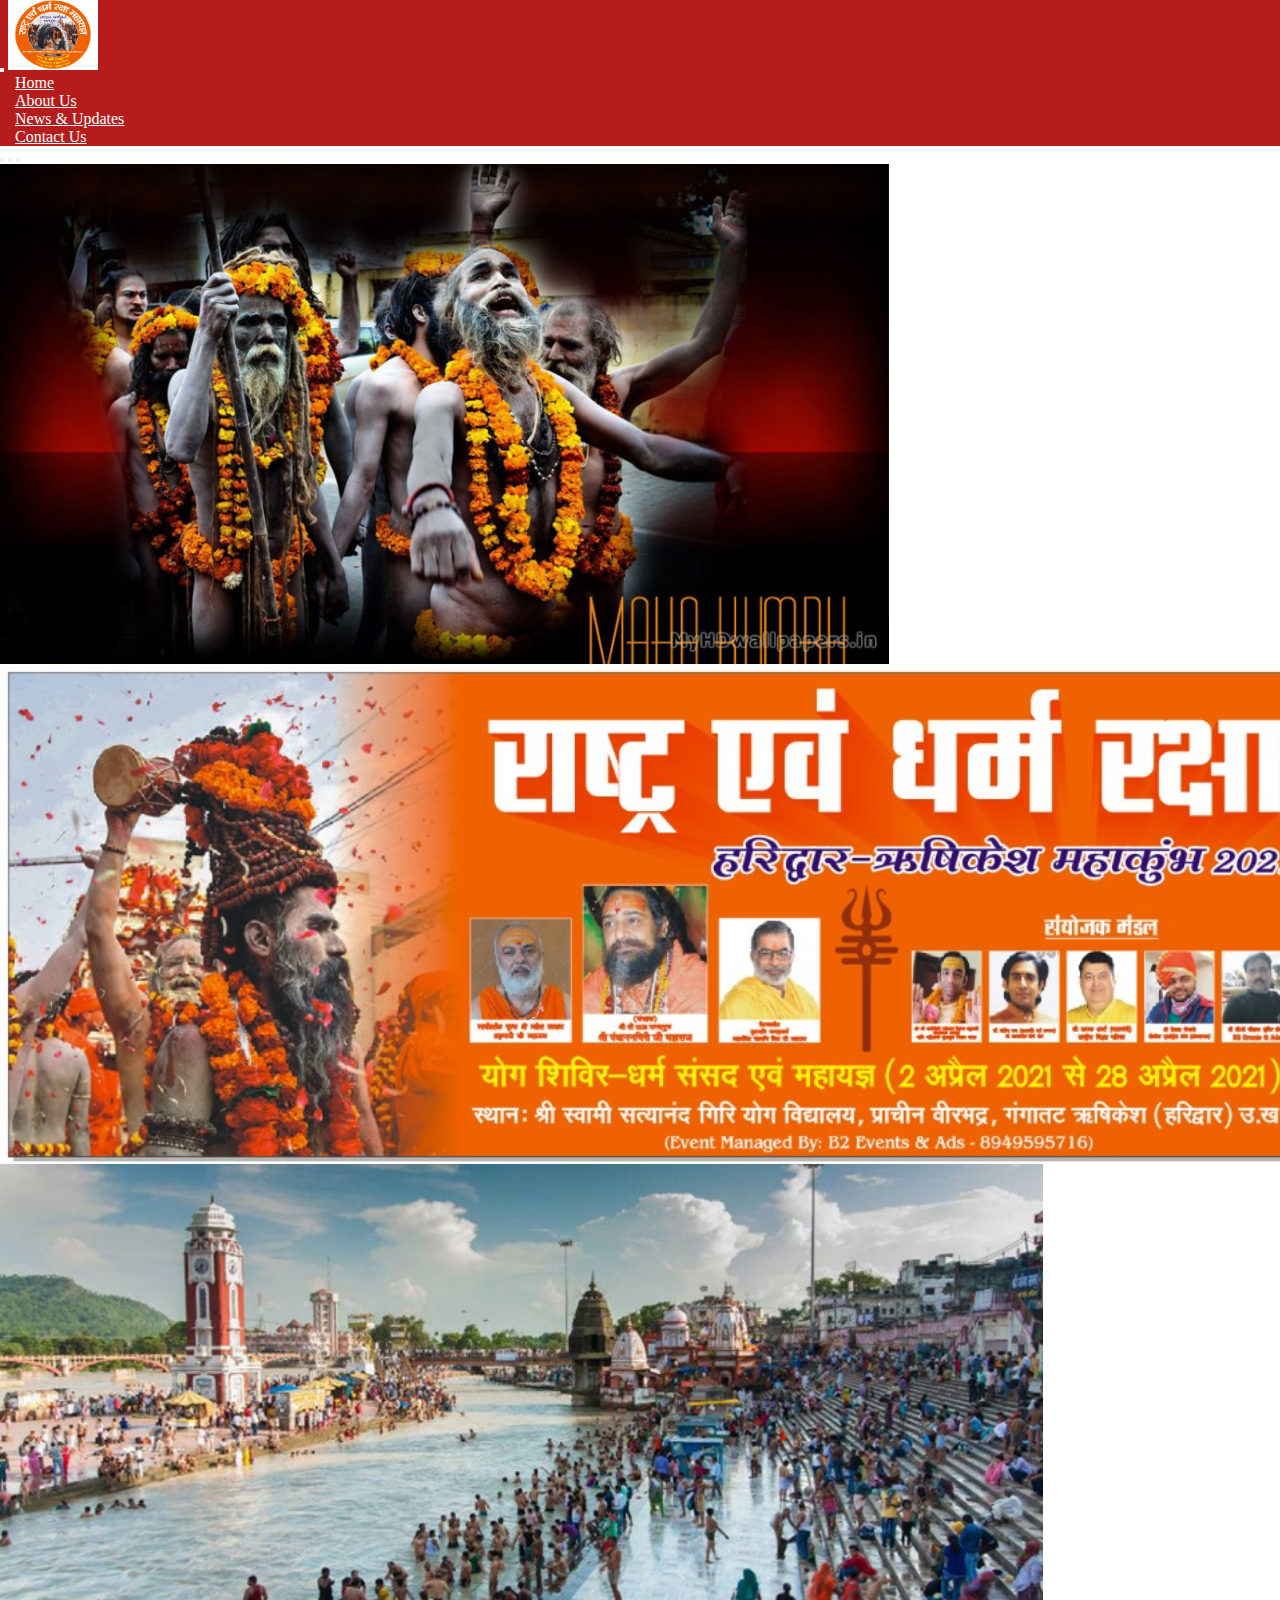
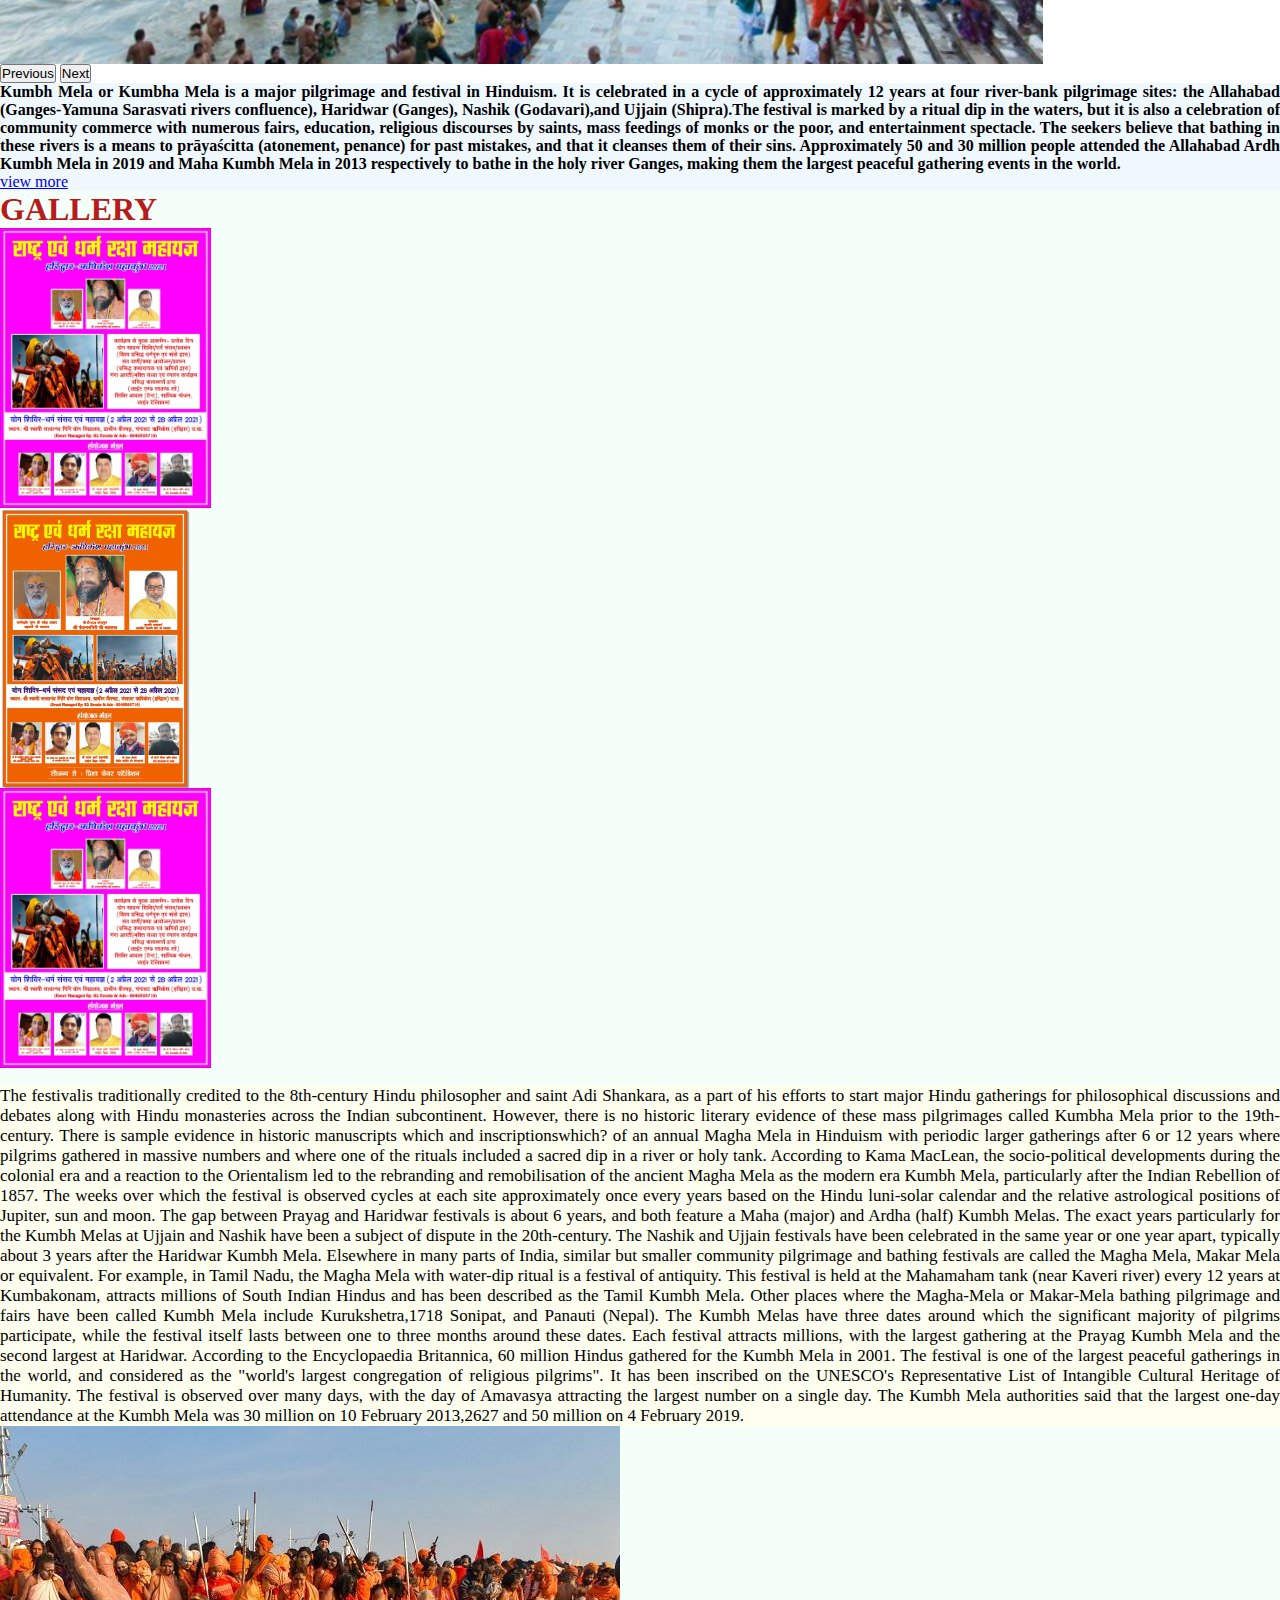
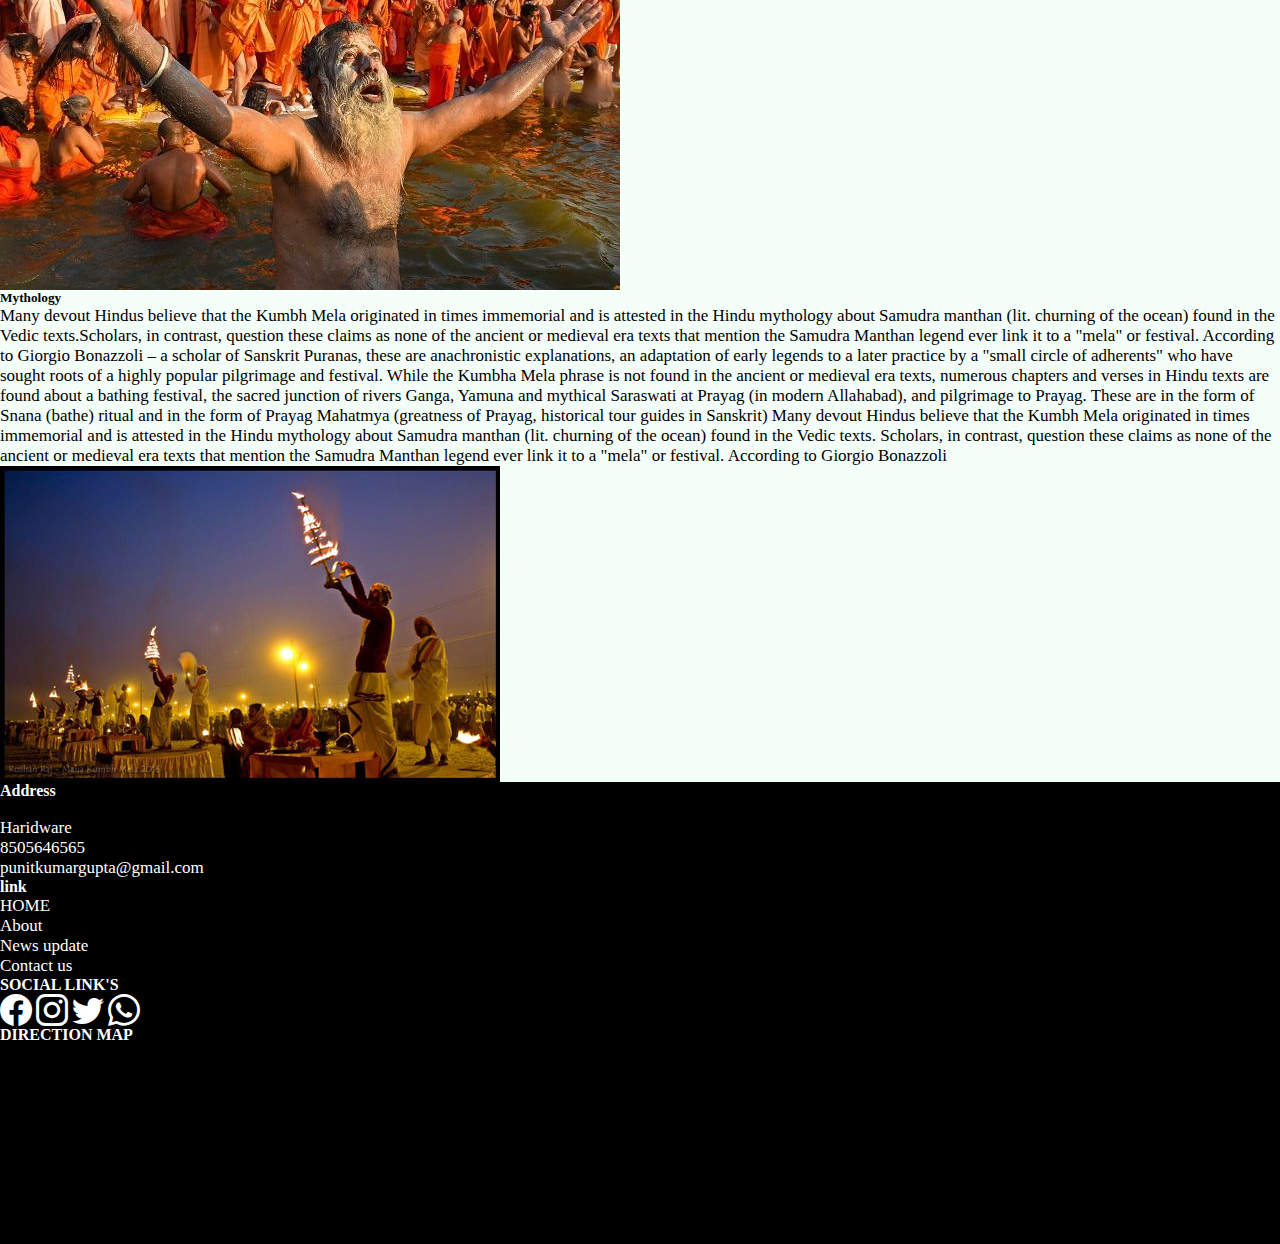
<file: index.html>
<html>
	<head>
		<meta name="viewport" content="width=device-width, initial-scale=1.0">
		<!--Bootstrap cdn link -->
		<link href="https://cdn.jsdelivr.net/npm/bootstrap@5.0.0-beta3/dist/css/bootstrap.min.css" rel="stylesheet" integrity="sha384-eOJMYsd53ii+scO/bJGFsiCZc+5NDVN2yr8+0RDqr0Ql0h+rP48ckxlpbzKgwra6" crossorigin="anonymous">
		<script src="https://cdn.jsdelivr.net/npm/bootstrap@5.0.0-beta3/dist/js/bootstrap.bundle.min.js" integrity="sha384-JEW9xMcG8R+pH31jmWH6WWP0WintQrMb4s7ZOdauHnUtxwoG2vI5DkLtS3qm9Ekf" crossorigin="anonymous"></script>
		<link rel="stylesheet"href="https://cdn.jsdelivr.net/npm/bootstrap-icons@1.4.1/font/bootstrap-icons.css">
		<!-- -->
		<!--external css link-->
			<link href="kumbh.css"rel="stylesheet"text="text/css">
		<!-- -->
	</head>
	<body>
		<nav class="navbar navbar-expand-lg navbar-dark topnav">
			<div class="container-fluid">
				<button class="navbar-toggler" type="button" data-bs-toggle="collapse" data-bs-target="#navbarSupportedContent" aria-controls="navbarSupportedContent" aria-expanded="false" aria-label="Toggle navigation">
						<span class="navbar-toggler-icon white"></span>
					</button>
				<a class="navbar-brand" href="#"><img src="16.jpg"height="70"width="90"></a>
				<div class="collapse navbar-collapse navbar-right"id="navbarSupportedContent">
					<ul class="navbar-nav ms-auto mb-2 mb-lg-0">
						<li class="nav-item">
							<a class="nav-link active" aria-current="page" href="index.html">Home</a>
						</li>
						<li class="nav-item">
							<a class="nav-link active" aria-current="page" href="about.html">About Us</a>
						</li>
						<li class="nav-item text-danger">
							<a class="nav-link active" aria-current="page" href="news.html">News & Updates</a>
						</li>
						<li class="nav-item">
							<a class="nav-link active" aria-current="page" href="contact.html">Contact Us</a>
						</li>
					</ul>
				</div>
			</div>
		</nav>
		<header>
		</header>
		
		<main>
			<div id="carouselExampleControls" class="carousel slide" data-bs-ride="carousel">
				 <div class="carousel-indicators">
					<button type="button" data-bs-target="#carouselExampleIndicators" data-bs-slide-to="0" class="active" aria-current="true" aria-label="Slide 1"></button>
					<button type="button" data-bs-target="#carouselExampleIndicators" data-bs-slide-to="1" aria-label="Slide 2"></button>
					<button type="button" data-bs-target="#carouselExampleIndicators" data-bs-slide-to="2" aria-label="Slide 3"></button>
				</div>
				<div class="carousel-inner   background">
					<div class="carousel-item active">
						<img src="kumbhimage/14.jpg" class="d-block w-100" alt="..." style="height:500px;">
					</div>
					<div class="carousel-item">
						<img src="kumbhimage/18.jpg" class="d-block w-100" alt="..." style="height:500px;">
					</div>
					<div class="carousel-item">
						<img src="kumbhimage/kum3.jpg" class="d-block w-100" alt="..." style="height:500px;">
					</div>
			
				</div>
			  <button class="carousel-control-prev" type="button" data-bs-target="#carouselExampleControls" data-bs-slide="prev">
				<span class="carousel-control-prev-icon" aria-hidden="true"></span>
				<span class="visually-hidden">Previous</span>
			  </button>
			  <button class="carousel-control-next" type="button" data-bs-target="#carouselExampleControls" data-bs-slide="next">
				<span class="carousel-control-next-icon" aria-hidden="true"></span>
				<span class="visually-hidden">Next</span>
			  </button>
			</div>
				<div class="section" style="background-color:AliceBlue">
					<div class="container"style=" text-align:justify;">
						
						<b>Kumbh Mela or Kumbha Mela is a major pilgrimage and festival in Hinduism. It is celebrated in a cycle of approximately 12 years at four river-bank pilgrimage sites: the Allahabad (Ganges-Yamuna Sarasvati rivers confluence), Haridwar (Ganges), Nashik 
						(Godavari),and Ujjain (Shipra).The festival is marked by a ritual dip in the waters, but it is also a celebration of community commerce with numerous fairs, education, religious discourses by saints, mass feedings of monks or the poor, and entertainment spectacle. The seekers believe that bathing in these rivers is a means to prāyaścitta (atonement, penance) for past mistakes, and that it cleanses them of their sins. Approximately 50 and 30 million people attended the Allahabad Ardh Kumbh Mela in 2019 and Maha Kumbh Mela in 2013 respectively to bathe in the holy river Ganges, making them the largest peaceful gathering events in the world.
						</b>
						<div>
							<a class="btn btn-danger btn-small"href="about.html">view more</a>
						</div>	
					</div>
				</div>
				</div>
				<div class="section"style="background-color:#F5FFFA;">
					<div class="container">
						<h1 class="text">GALLERY</h1>
				</div>
				<div class="section"style="background-color:#F5FFFA;">
					<div class="container">
						<div class="row">						
							<div class="col-lg">
									<img src="kumbhimage/15.jpg" class=" w-100  responsive-img" alt="..." style="height:280px">
										
							</div>
							<div class="col-lg">
									<img src="kumbhimage/17.jpg" class=" w-100 responsive-img" alt="..." style="height:280px;">
							</div>
							<div class="col-lg ">
									<img src="kumbhimage/15.jpg" class=" w-100  responsive-img" alt="..." style="height:280px;">
							</div>
						</div>
					</div>
				</div><br>
				<div class="section"style="background-color:#FFFFF0;">
				<div class="container"style=" text-align:justify;">
						<p class="m-4">The festivalis traditionally credited to the 8th-century Hindu philosopher and saint Adi Shankara, 
							as a part of his efforts to start major Hindu gatherings for philosophical discussions and debates along with Hindu monasteries across the 
							Indian subcontinent. However, there is no historic literary evidence of these mass pilgrimages called Kumbha Mela prior to the 19th-century. 
							There is sample evidence in historic manuscripts which and inscriptionswhich? of an annual Magha Mela in Hinduism 
							with periodic larger gatherings after 6 or 12 years where pilgrims gathered in massive numbers and where one of the rituals included a sacred dip in
							a river or holy tank. According to Kama MacLean, the socio-political developments during the colonial era and a reaction to the 
							Orientalism led to the rebranding and remobilisation of the ancient Magha Mela as the modern era Kumbh Mela, 
							particularly after the Indian Rebellion of 1857. The weeks over which the festival is observed cycles at each 
							site approximately once every 
							years based on the Hindu luni-solar calendar and the relative astrological positions of Jupiter, 
							sun and moon. The gap between Prayag and Haridwar festivals is about 6 years, and both feature a Maha (major) and Ardha (half) Kumbh Melas. 
							The exact years particularly for the Kumbh Melas at Ujjain and Nashik have been a subject of dispute in the 20th-century. 
							The Nashik and Ujjain festivals have been celebrated in the same year or one year apart, typically about 3 years after 
							the Haridwar Kumbh Mela. Elsewhere in many parts of India, similar but smaller community pilgrimage and bathing festivals are called the Magha Mela, 
							Makar Mela or equivalent. For example, in Tamil Nadu, the Magha Mela with water-dip ritual is a festival of antiquity. 
							This festival is held at the Mahamaham tank (near Kaveri river) every 12 years at Kumbakonam, 
							attracts millions of South Indian Hindus and has been described as the Tamil Kumbh Mela.
							Other places where the Magha-Mela or Makar-Mela bathing pilgrimage and fairs have been called Kumbh Mela include Kurukshetra,1718 Sonipat, and Panauti (Nepal).
							The Kumbh Melas have three dates around which the significant majority of pilgrims participate, while the festival itself lasts between one to three months around these dates. Each festival attracts millions, with the largest gathering at the Prayag Kumbh Mela and the second largest at Haridwar. According to the Encyclopaedia Britannica, 60 million Hindus gathered for the Kumbh Mela in 2001. The festival is one of the largest peaceful gatherings in the world, and considered as the "world's largest congregation of religious pilgrims". It has been inscribed on the UNESCO's Representative List of Intangible Cultural Heritage of Humanity. The festival is observed over many days, with the day of Amavasya attracting the largest number on a single day. The Kumbh Mela authorities said that the largest one-day attendance at the Kumbh Mela was 30 million on 10 February 2013,2627 and 50 million on 4 February 2019.										
						</p>					
				</div>
			</div>	
				<div class="section"style="background-color:#F5FFFA;">
					<div class="container-fluid">
						<div class="row">
							<div class="col-lg">
								<img src="kumbhimage/kum12.jpg" class="responsive h-100  w-100"alt="...">
							</div>	
							<div class="col-lg">
								<h5 class="m-4">Mythology</h5>
								<p class="m-4">Many devout Hindus believe that the Kumbh Mela originated in times immemorial and is attested in the Hindu mythology about Samudra manthan (lit. churning of the ocean) found in the Vedic texts.Scholars, in contrast, question these claims as none of the ancient or medieval era texts that mention the Samudra Manthan legend ever link it to a "mela" or festival. According to Giorgio Bonazzoli – a scholar of Sanskrit Puranas, these are anachronistic explanations, an adaptation of early legends to a later practice by a "small circle of adherents" who have sought roots of a highly popular pilgrimage and festival.
									While the Kumbha Mela phrase is not found in the ancient or medieval era texts, numerous chapters and verses in Hindu texts are found about a bathing festival, the sacred junction of rivers Ganga, Yamuna and mythical Saraswati at Prayag (in modern Allahabad), and pilgrimage to Prayag. These are in the form of Snana (bathe) ritual and in the form of Prayag Mahatmya (greatness of Prayag, historical tour guides in Sanskrit)					
									Many devout Hindus believe that the Kumbh Mela originated in times immemorial and is attested in the Hindu mythology about Samudra manthan (lit. churning of the ocean) found in the Vedic texts. Scholars, in contrast, question these claims as none of the ancient or medieval era texts that mention the Samudra Manthan legend ever link it to a "mela" or festival. According to Giorgio Bonazzoli
								</p>
							</div>
						</div>
					</div>
				</div>	
					<img src="kumbhimage/kumbh-mela.jpg" class="responsive h-100 w-100" alt="...">
		</main>
		<footer  style="background-color:black;">	
						
						<div class="container">
								<div class="row">
									<div class=" col-sm-3">
										
											<h4>Address</h4><br>
											<p class="text-white"><a href="#">Haridware</a></p>								
											<p class="text-white"><a href="#">8505646565</a></p>
											<p class="text-white"><a href="#">punitkumargupta@gmail.com</a></p> 
											
									</div>
									<div class=" col-sm-3">
											<h4>link</h4>
											<p><a href="index.html">HOME</a></p>
											<p><a href="about.html">About</a></p>
											<p><a href="news.html">News update</a></p>
											<p><a href="contact.html">Contact us</a></p>
									</div>		
									<div class=" col-sm-3">
										<h4>SOCIAL LINK'S</h4>
										 <i class="bi-facebook" style="font-size: 2rem;color:white;"></i>
										<i class="bi-instagram" style="font-size: 2rem;color:white;"></i>
										 <i class="bi-twitter" style="font-size: 2rem;color:white;"></i>
										  <i class="bi-whatsapp" style="font-size: 2rem;color:white;"></i>
									</div>
									<div class=" col-sm-3">
										<h4>DIRECTION MAP</h4>
									<iframe src="https://www.google.com/maps/embed?pb=!1m18!1m12!1m3!1d3670808.5058388566!2d90.61313655758282!3d26.040951891653165!2m3!1f0!2f0!3f0!3m2!1i1024!2i768!4f13.1!3m3!1m2!1s0x374516c94c312d63%3A0xd11a73bb736719fb!2sAssam!5e0!3m2!1sen!2sin!4v1617873681641!5m2!1sen!2sin" width="200" height="200" style="border:0;" allowfullscreen="" loading="lazy"></iframe>
									</div>
								</div>	
							</div>
							
						
					<!-- -->
		</footer>		
	</body>
</html>
</file>
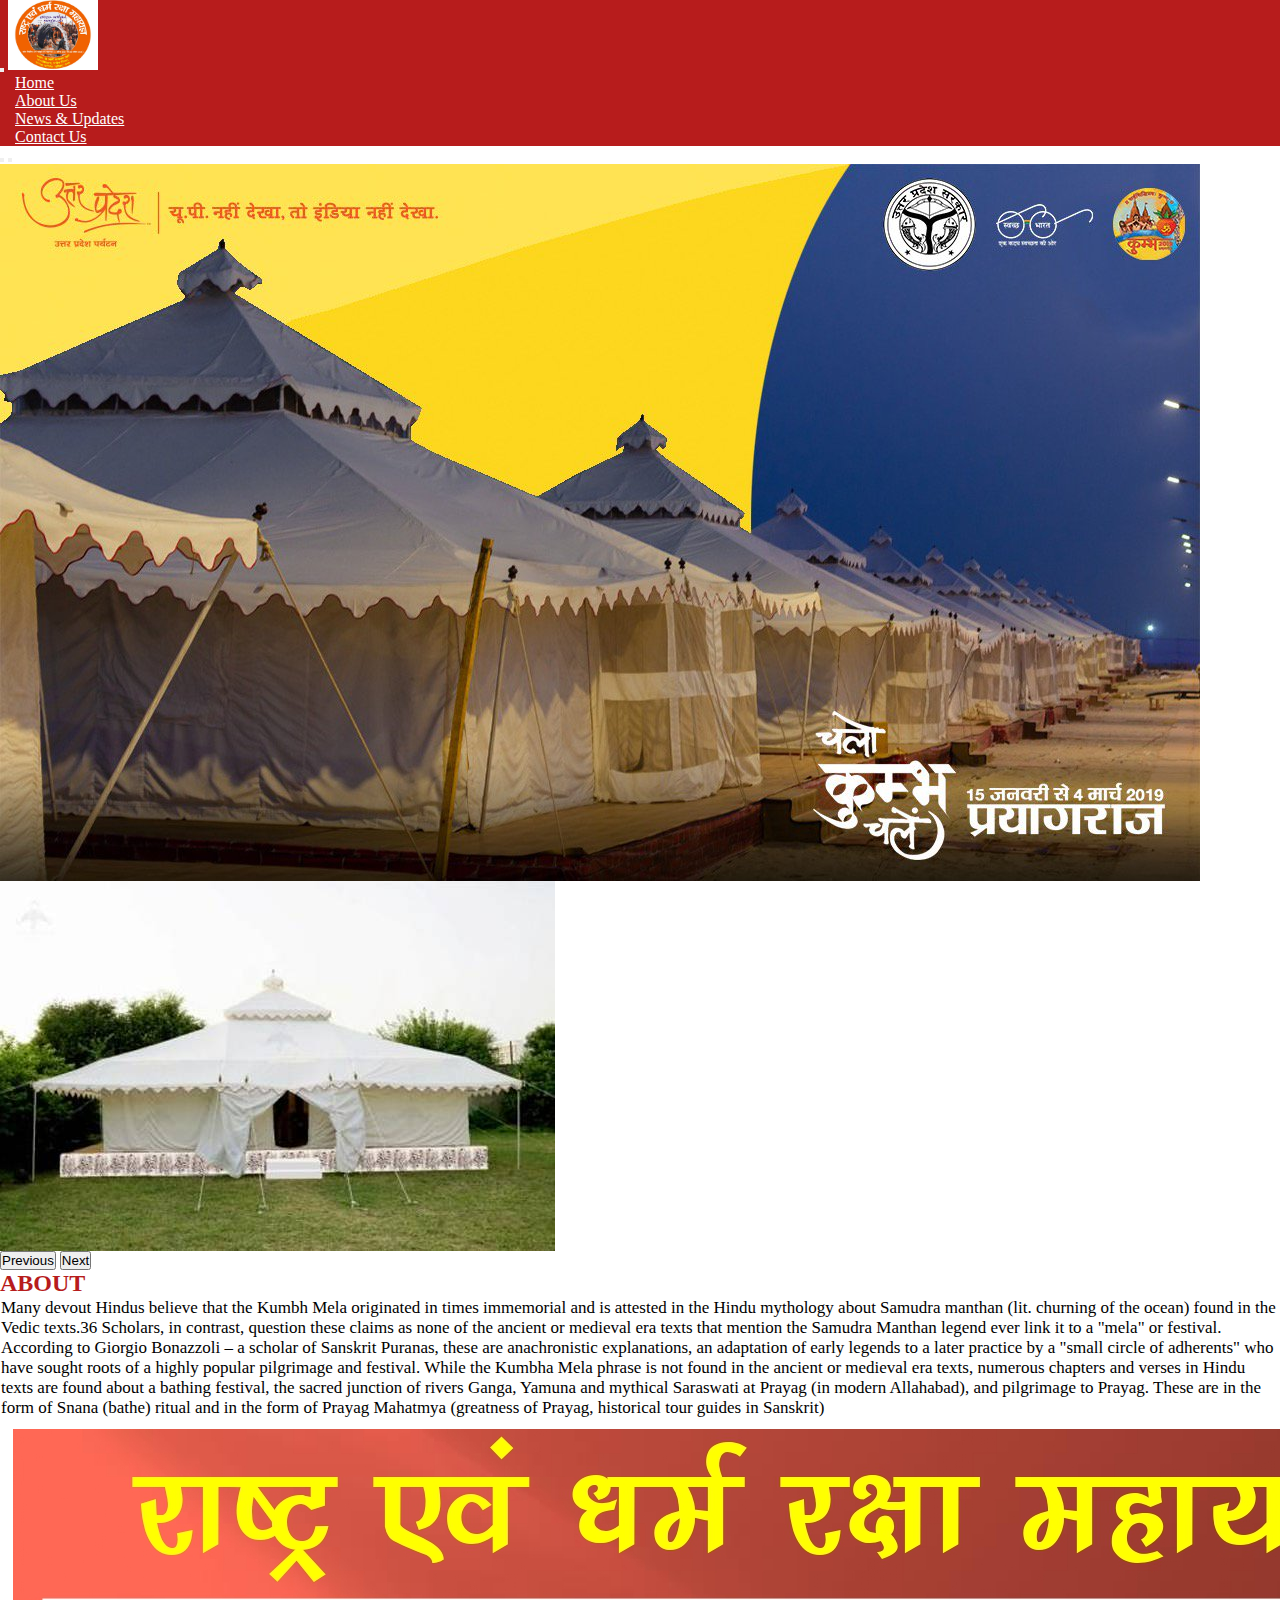
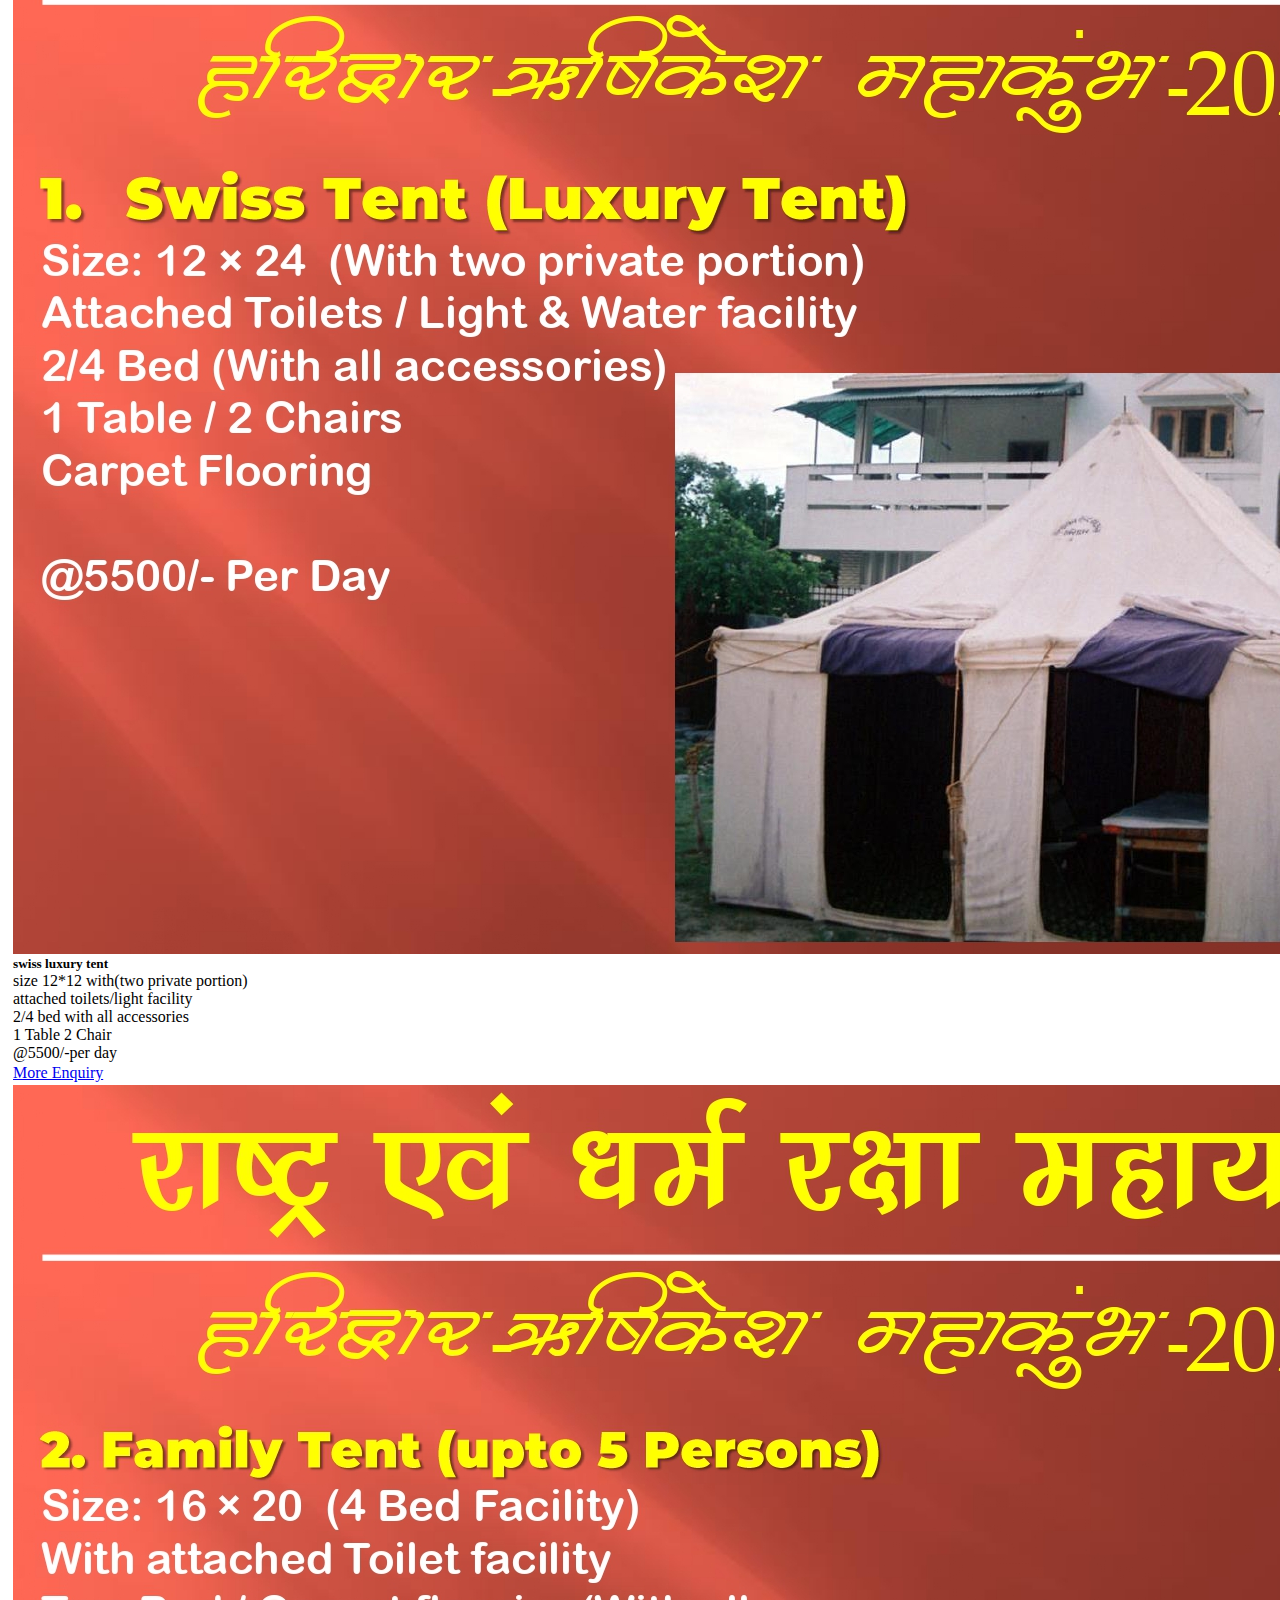
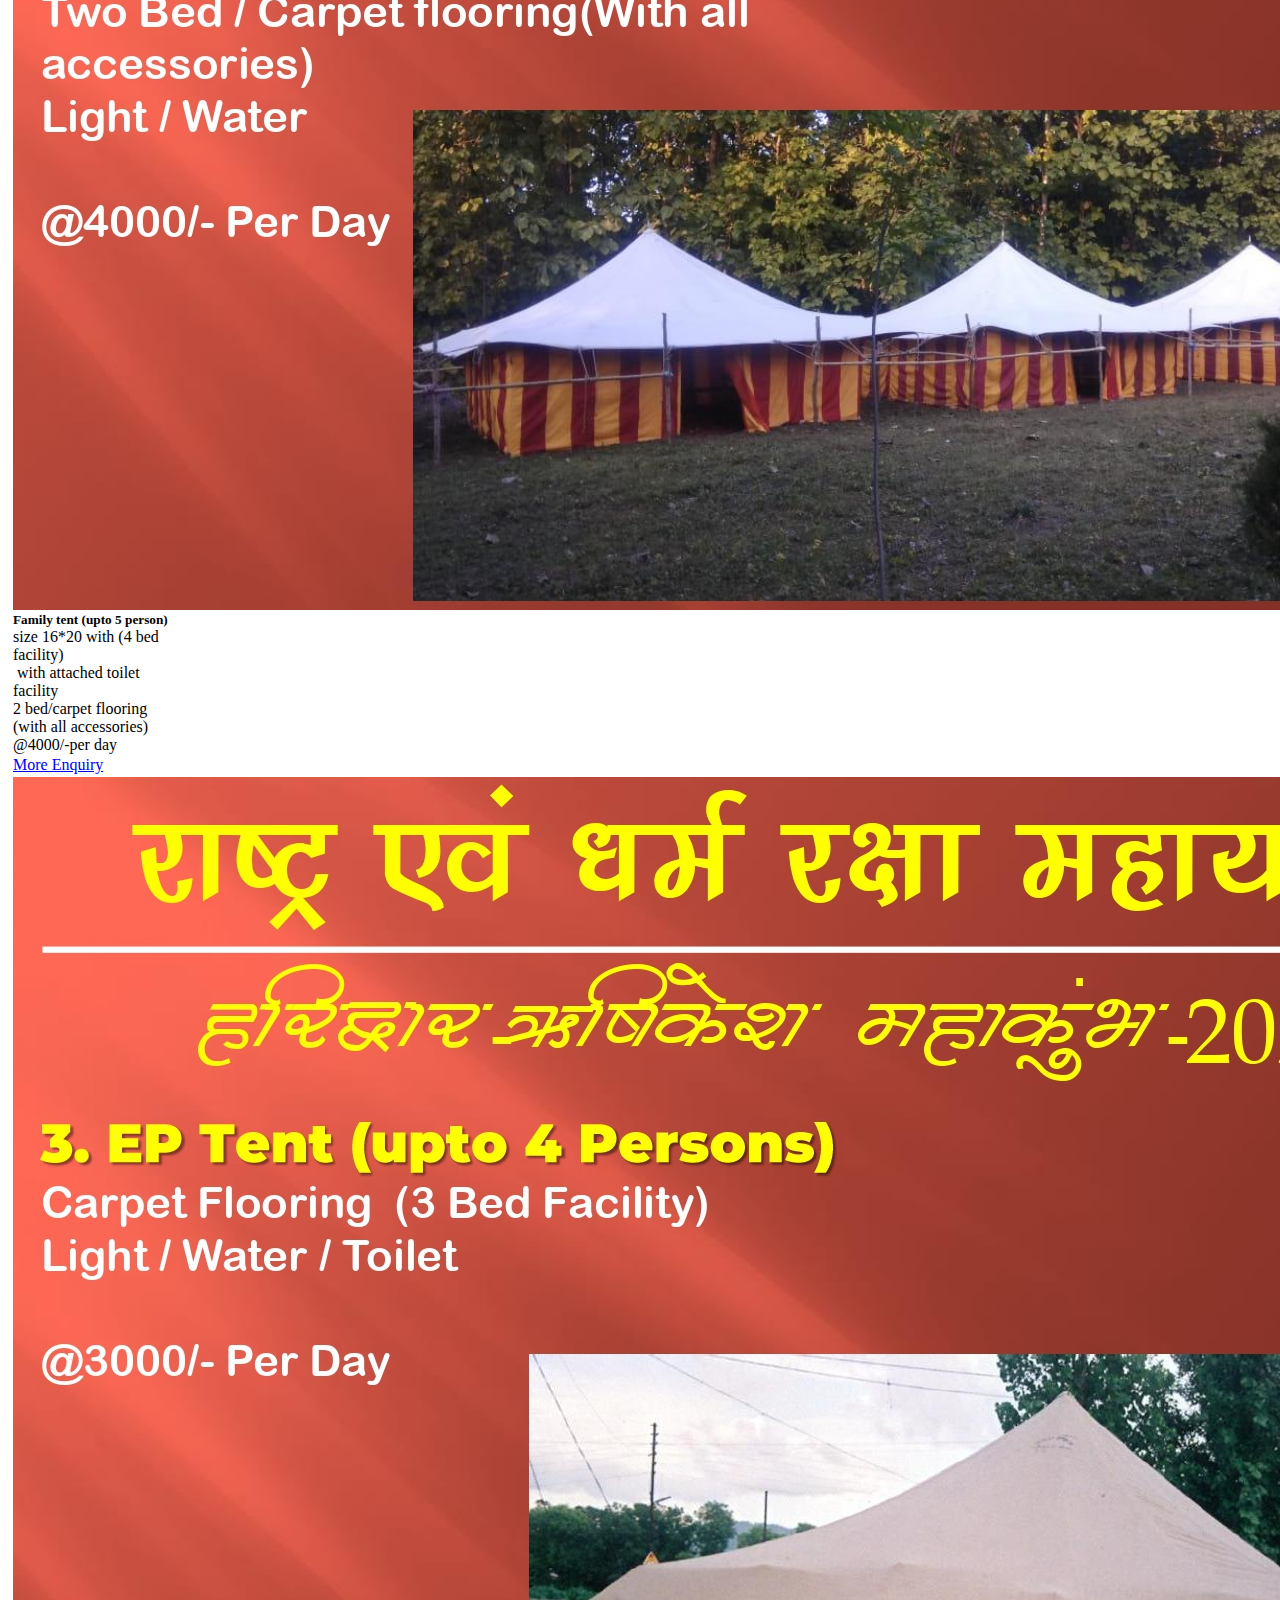
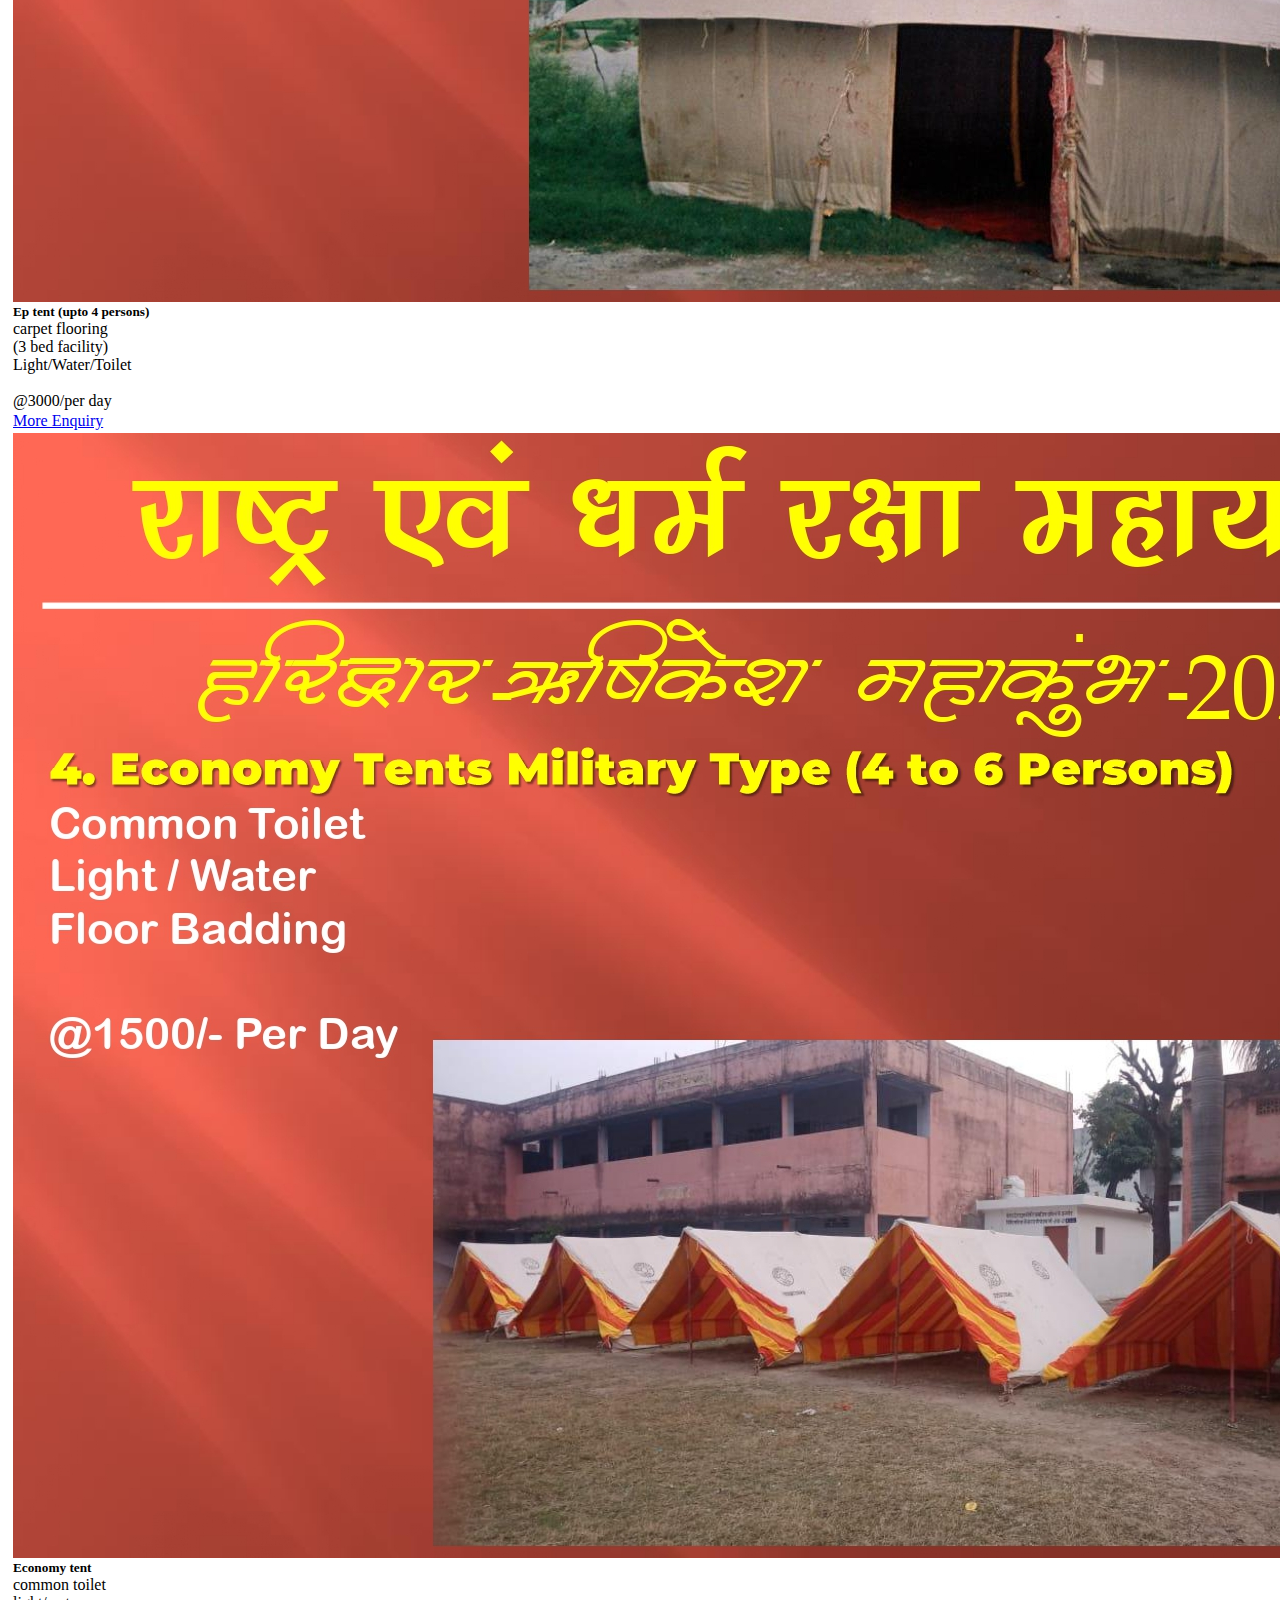
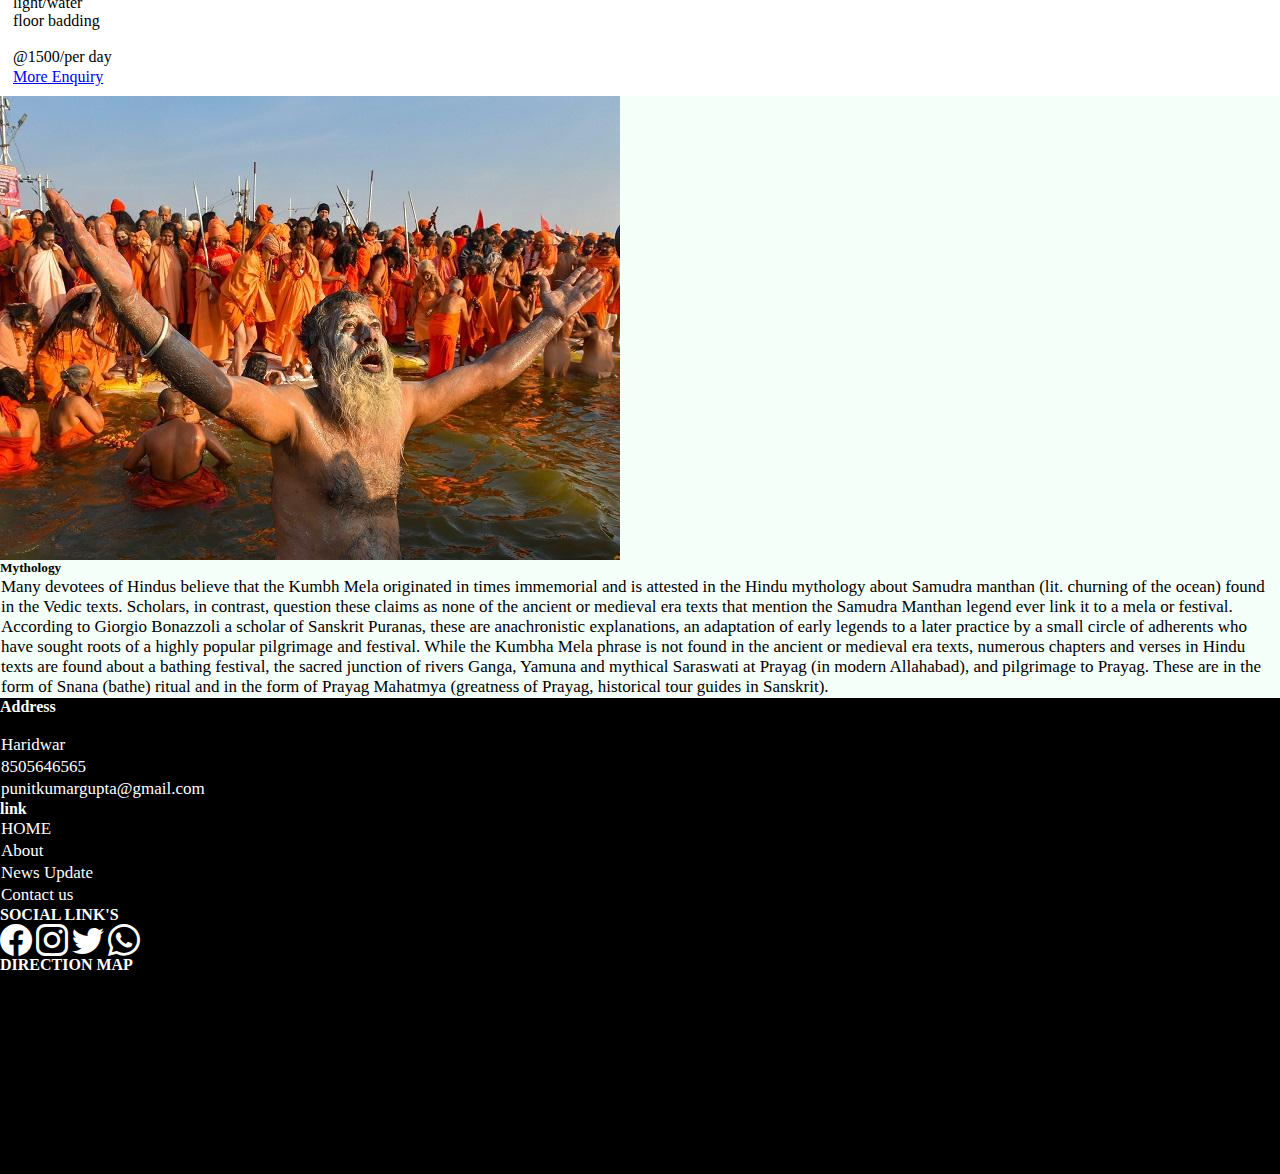
<file: about.html>
<html>
		<head>
			<meta name="viewport" content="width=device-width, initial-scale=1.0">
			<!--Bootstrap cdn link -->
			<link href="https://cdn.jsdelivr.net/npm/bootstrap@5.0.0-beta3/dist/css/bootstrap.min.css" rel="stylesheet" integrity="sha384-eOJMYsd53ii+scO/bJGFsiCZc+5NDVN2yr8+0RDqr0Ql0h+rP48ckxlpbzKgwra6" crossorigin="anonymous">
			<script src="https://cdn.jsdelivr.net/npm/bootstrap@5.0.0-beta3/dist/js/bootstrap.bundle.min.js" integrity="sha384-JEW9xMcG8R+pH31jmWH6WWP0WintQrMb4s7ZOdauHnUtxwoG2vI5DkLtS3qm9Ekf" crossorigin="anonymous"></script>
				<link rel="stylesheet"href="https://cdn.jsdelivr.net/npm/bootstrap-icons@1.4.1/font/bootstrap-icons.css">
			<!-- -->
			
			<link href="kumbhabout.css"rel="stylesheet"text="text/css">
		</head>
		<body>
			<nav class="navbar navbar-expand-lg navbar-dark  topnav">
				<div class="container-fluid">
					<button class="navbar-toggler" type="button" data-bs-toggle="collapse" data-bs-target="#navbarSupportedContent" aria-controls="navbarSupportedContent" aria-expanded="false" aria-label="Toggle navigation">
						<span class="navbar-toggler-icon white"></span>
					</button>
					<a class="navbar-brand" href="#"><img src="16.jpg"height="70"width="90"></a>
					<div class="collapse navbar-collapse navbar-right" id="navbarSupportedContent">
						<ul class="navbar-nav ms-auto mb-2 mb-lg-0 p-10">
							<li class="nav-item">
								<a class="nav-link active" aria-current="page" href="index.html">Home</a>
							</li>
							<li class="nav-item">
								<a class="nav-link active" aria-current="page" href="about.html">About Us</a>
							</li>
							<li class="nav-item">
								<a class="nav-link active" aria-current="page" href="news.html">News & Updates</a>
							</li>
							<li class="nav-item">
								<a class="nav-link active" aria-current="page" href="contact.html">Contact Us</a>
							</li>
						</ul>
					</div>
				</div>
			</nav>
			<header>
			</header>
			
			<main>
				<div id="carouselExampleControls" class="carousel slide" data-bs-ride="carousel">
					 <div class="carousel-indicators">
						<button type="button" data-bs-target="#carouselExampleIndicators" data-bs-slide-to="0" class="active" aria-current="true" aria-label="Slide 1"></button>
						<button type="button" data-bs-target="#carouselExampleIndicators" data-bs-slide-to="1" aria-label="Slide 2"></button>
			
					</div>
					<div class="carousel-inner">
						<div class="carousel-item active">
							<img src="kumbhimage/tent3.jpg" class="d-block w-100 h-75" alt="...">
						</div>
						<div class="carousel-item">
							<img src="kumbhimage/tent4.jpg" class="d-block w-100 h-75" alt="...">
						</div>
				
					</div>
				  <button class="carousel-control-prev" type="button" data-bs-target="#carouselExampleControls" data-bs-slide="prev">
					<span class="carousel-control-prev-icon" aria-hidden="true"></span>
					<span class="visually-hidden">Previous</span>
				  </button>
				  <button class="carousel-control-next" type="button" data-bs-target="#carouselExampleControls" data-bs-slide="next">
					<span class="carousel-control-next-icon" aria-hidden="true"></span>
					<span class="visually-hidden">Next</span>
				  </button>
				</div>
					<div class="d-flex position-relative">
						<div class="container">
							<h2 class="m-3">ABOUT</h2>
							<P class="m-4">Many devout Hindus believe that the Kumbh Mela originated in times immemorial and is attested in the Hindu mythology about Samudra manthan (lit. churning of the ocean) found in the Vedic texts.36 Scholars, in contrast, question these claims as none of the ancient or medieval era texts that mention the Samudra Manthan legend ever link it to a "mela" or festival. According to Giorgio Bonazzoli – a scholar of Sanskrit Puranas, these are anachronistic explanations, an adaptation of early legends to a later practice by a "small circle of adherents" who have sought roots of a highly popular pilgrimage and festival.
								While the Kumbha Mela phrase is not found in the ancient or medieval era texts, numerous chapters and verses in Hindu texts are found about a bathing festival, the sacred junction of rivers Ganga, Yamuna and mythical Saraswati at Prayag (in modern Allahabad), and pilgrimage to Prayag. These are in the form of Snana (bathe) ritual and in the form of Prayag Mahatmya (greatness of Prayag, historical tour guides in Sanskrit)					
							</p>
						</div>
					</div>
						<div class="container">	
							<div class="card-group">
									<div class="card shadow-sm p-3 mb-5 bg-light rounded"style="width:10srem; margin:3px;">
										 <img src="pdf/tent1.jpg" class="card-img-top" alt="...">
										<div class="card-body">
											<p class="card-text">
												 <h5 class="card-title">swiss luxury tent</h5>
													size 12*12 with(two private portion)<br>attached toilets/light facility<br>2/4 bed with all accessories<br>1 Table 2 Chair<br>@5500/-per day
											</p>
										</div>
										<a class="btn btn-danger btn-lg"href="contact.html">More Enquiry</a>
									</div>
									<div class="card shadow-sm p-3 mb-5 bg-light rounded" style="width: 10rem; margin:3px;">
										<img src="pdf/tent2.jpg" class="card-img-top" alt="...">
										<div class="card-body">
											<p class="card-text">
											 <h5 class="card-title">Family tent (upto 5 person)</h5>
											size 16*20 with&nbsp;(4 bed facility)<br>&nbsp;with attached toilet facility<br>2 bed/carpet flooring (with all accessories)<br>@4000/-per day
											</p>
										</div>
											<a class="btn btn-danger btn-lg"href="contact.html">More Enquiry</a>
									</div>
									<div class="card shadow-sm p-3 mb-5 bg-light rounded" style="width: 10rem; margin:3px;">
				
										 <img src="pdf/tent3.jpg" class="card-img-top" alt="...">
										<div class="card-body">
											<p class="card-text">
												 <h5 class="card-title">Ep tent (upto 4 persons)</h5>
												carpet flooring <br>(3 bed facility)<br>Light/Water/Toilet<br><br>@3000/per day
											</p>
										</div>
										<a class="btn btn-danger btn-lg"href="contact.html">More Enquiry</a>
									</div>
									<div class="card shadow-sm p-3 mb-5 bg-light rounded" style="width: 10rem; margin:3px;">
									
											 <img src="pdf/tent4.jpg" class="card-img-top" alt="...">
											<div class="card-body">
												<p class="card-text">
													 <h5 class="card-title">Economy tent</h5>
														common toilet<br>light/water<br>floor badding<br><br>@1500/per day
												</p>
											</div>
											<a class="btn btn-danger btn-lg"href="contact.html">More Enquiry</a>
									</div>
							</div>	
						</div>	
						<div class="section"style="background-color:#F5FFFA;">
							<div class="container-fluid">
								<div class="row">
									<div class="col-lg">
										<div class="img"><img src="kumbhimage/kum12.jpg" class="responsive h-100  w-100"alt="...">
										
										</div>	
									</div>
									<div class="col-lg">
										<h5 class="m-4">Mythology</h5>
										<P class="m-4">Many devotees of Hindus believe that the Kumbh Mela originated in times immemorial and is attested in the Hindu mythology about Samudra manthan (lit. churning of the ocean) found in the Vedic texts. Scholars, in contrast, question these claims as none of the ancient or medieval era texts that mention the Samudra Manthan legend ever link it to a mela or festival. According to Giorgio Bonazzoli  a scholar of Sanskrit Puranas, these are anachronistic explanations, an adaptation of early legends to a later practice by a small circle of adherents who have sought roots of a highly popular pilgrimage and festival.
											While the Kumbha Mela phrase is not found in the ancient or medieval era texts, numerous chapters and verses in Hindu texts are found about a bathing festival, the sacred junction of rivers Ganga, Yamuna and mythical Saraswati at Prayag (in modern Allahabad), and pilgrimage to Prayag. These are in the form of Snana (bathe) ritual and in the form of Prayag Mahatmya (greatness of Prayag, historical tour guides in Sanskrit).					
										</p>
									</div>
								</div>
							</div>
						</div>	
			</main>
			<footer  style="background-color:black;">	
						
						<div class="container">
								<div class="row">
									<div class=" col-sm-3">
										
											<h4>Address</h4><br>
											<p class="text-white"><a href="#">Haridwar</a></p>								
											<p class="text-white"><a href="#">8505646565</a></p>
											<p class="text-white"><a href="#">punitkumargupta@gmail.com</a></p> 
											
									</div>
									<div class=" col-sm-3">
											<h4>link</h4>
											<p><a href="index.html">HOME</a></p>
											<p><a href="about.html">About</a></p>
											<p><a href="news.html">News Update</a></p>
											<p><a href="contact.html">Contact us</a></p>
									</div>		
									<div class=" col-sm-3">
										<h4>SOCIAL LINK'S</h4>
										 <i class="bi-facebook" style="font-size: 2rem;color:white;"></i>
										<i class="bi-instagram" style="font-size: 2rem;color:white;"></i>
										 <i class="bi-twitter" style="font-size: 2rem;color:white;"></i>
										  <i class="bi-whatsapp" style="font-size: 2rem;color:white;"></i>
									</div>
									<div class=" col-sm-3">
										<h4>DIRECTION MAP</h4>
									<iframe src="https://www.google.com/maps/embed?pb=!1m18!1m12!1m3!1d3670808.5058388566!2d90.61313655758282!3d26.040951891653165!2m3!1f0!2f0!3f0!3m2!1i1024!2i768!4f13.1!3m3!1m2!1s0x374516c94c312d63%3A0xd11a73bb736719fb!2sAssam!5e0!3m2!1sen!2sin!4v1617873681641!5m2!1sen!2sin" width="200" height="200" style="border:0;" allowfullscreen="" loading="lazy"></iframe>
									</div>
								</div>	
							</div>
					<!-- -->
		</footer>		
		</body>
</html>
</file>
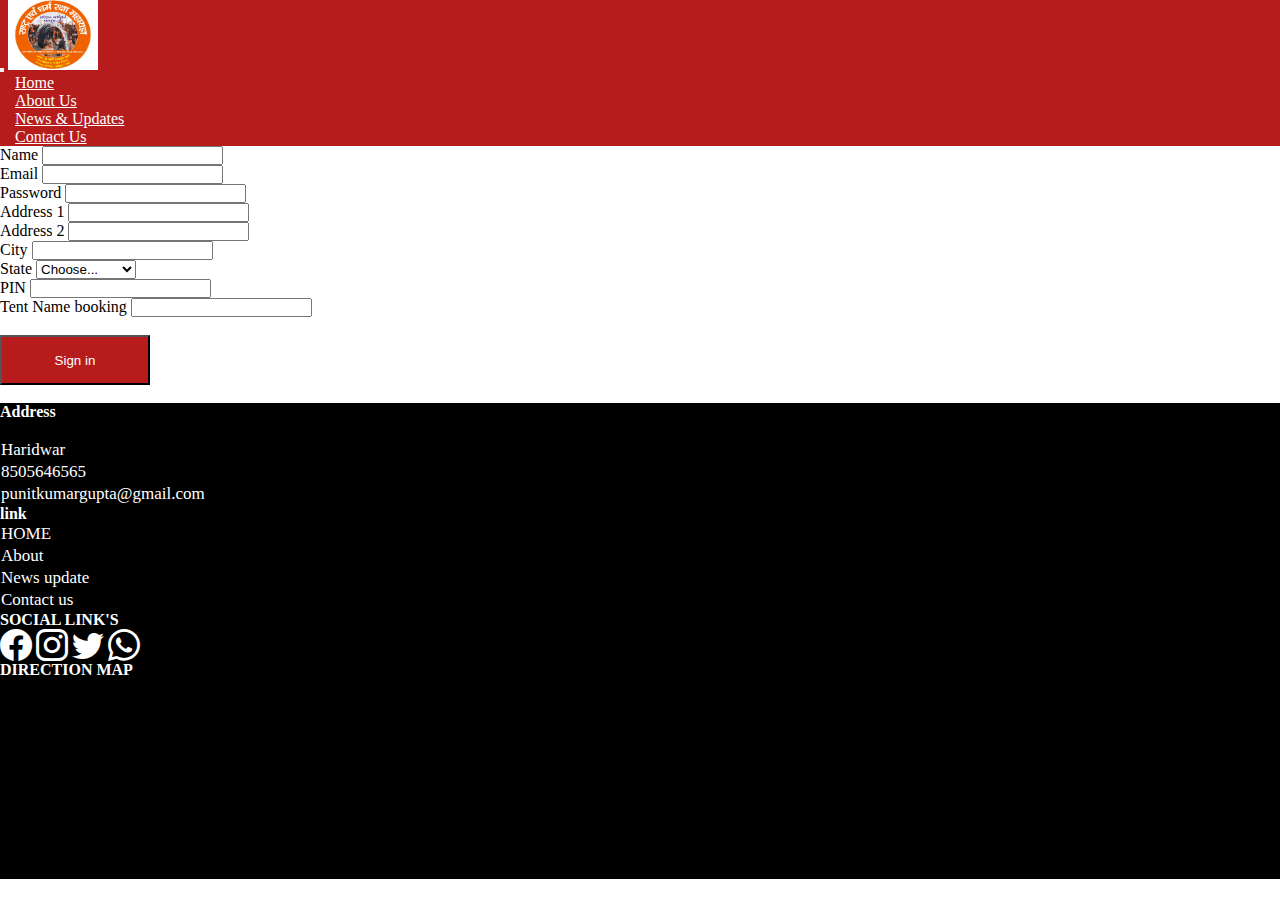
<file: contact.html>
<html>
	<head>
		<meta name="viewport" content="width=device-width, initial-scale=1.0">
		<!--Bootstrap cdn link -->
		<link href="https://cdn.jsdelivr.net/npm/bootstrap@5.0.0-beta3/dist/css/bootstrap.min.css" rel="stylesheet" integrity="sha384-eOJMYsd53ii+scO/bJGFsiCZc+5NDVN2yr8+0RDqr0Ql0h+rP48ckxlpbzKgwra6" crossorigin="anonymous">
		<script src="https://cdn.jsdelivr.net/npm/bootstrap@5.0.0-beta3/dist/js/bootstrap.bundle.min.js" integrity="sha384-JEW9xMcG8R+pH31jmWH6WWP0WintQrMb4s7ZOdauHnUtxwoG2vI5DkLtS3qm9Ekf" crossorigin="anonymous"></script>
		<link rel="stylesheet" href="https://cdn.jsdelivr.net/npm/bootstrap-icons@1.4.1/font/bootstrap-icons.css">
		<!-- -->
		<!--external css link-->
			<link href="kumbhcontac.css"rel="stylesheet"text="text/css">
		<!-- -->
	</head>
	<body>
		<nav class="navbar navbar-expand-lg navbar-dark  topnav">
			<div class="container-fluid">
				<button class="navbar-toggler" type="button" data-bs-toggle="collapse" data-bs-target="#navbarSupportedContent" aria-controls="navbarSupportedContent" aria-expanded="false" aria-label="Toggle navigation">
					<span class="navbar-toggler-icon white"></span>
				</button>
				<a class="navbar-brand" href="#"><img src="16.jpg"height="70"width="90"></a>
				<div class="collapse navbar-collapse navbar-right"id="navbarSupportedContent">
					<ul class="navbar-nav ms-auto mb-2 mb-lg-0">
						<li class="nav-item">
							<a class="nav-link active" aria-current="page" href="index.html">Home</a>
						</li>
						<li class="nav-item">
							<a class="nav-link active" aria-current="page" href="about.html">About Us</a>
						</li>
						<li class="nav-item text-danger">
							<a class="nav-link active" aria-current="page" href="news.html">News & Updates</a>
						</li>
						<li class="nav-item">
							<a class="nav-link active" aria-current="page" href="contact.html">Contact Us</a>
						</li>
					</ul>
				</div>
			</div>
		</nav> 		
		<main>
			 <div class="container">		
				<div class="row ">
					<div class="col-md-6">
							<label for="name" class="form-label">Name</label>
							<input type="text" class="form-control" id="name" required> 
					</div>
					<div class="col-md-6">
						<label for="inputEmail4" class="form-label">Email</label>
						<input type="email" class="form-control" id="inputEmail4" required>
					</div>
					<div class="col-md-12">
						<label for="inputPassword4" class="form-label">Password</label>
						<input type="password" class="form-control" id="inputPassword4" required>
					</div>
				</div>
					<div class="row">
					<div class="col-12">
						<label for="inputAddress" class="form-label">Address 1</label>
						<input type="textarea" class="form-control" id="inputAddress" placeholder="" required>
					</div>
					</div>
					<div class="row">
					<div class="col-12">
						<label for="inputAddress" class="form-label">Address 2</label>
						<input type="textarea" class="form-control" id="inputAddress" placeholder="" >
					</div>
					</div>
					<div class="row">
					<div class="col-md-6">
						<label for="inputCity" class="form-label">City</label>
						<input type="textarea" class="form-control" id="inputCity" required>
					</div>
					
					<div class="col-md-4">
						<label for="inputState" class="form-label">State</label>
						<select id="inputState" class="form-select" required>
							<option selected>Choose...</option>
							<option>GHAZIABAD</option>
							<option>DELHI</option>
							<option>LUCKKNOW</option>
							<option>HARIDWAR</option>
						</select>
					</div>
					<div class="col-md-2">
						<label for="inputZip" class="form-label">PIN</label>
						<input type="text" class="form-control" id="inputZip" required>
					</div>
					</div>
				<div class="row">
					<div class="col-md-12">
						<label for="inputCity" class="form-label">Tent Name booking </label>
						<input type="textarea" class="form-control" id="Account number" required>
					</div>		
				</div>	
				<br>
					<button type="submit" class="btn btn btn bopnav">Sign in</button>
			</div><br>	
			
		</main>
		<footer  style="background-color:black;">	
						
						<div class="container">
								<div class="row">
									<div class=" col-sm-3">
										
											<h4>Address</h4><br>
											<p class="text-white"><a href="#">Haridwar</a></p>							
											<p class="text-white"><a href="#">8505646565</a></p>
											<p class="text-white"><a href="#">punitkumargupta@gmail.com</a></p> 
											
									</div>
									<div class=" col-sm-3">
											<h4>link</h4>
											<p><a href="index.html">HOME</a></p>
											<p><a href="about.html">About</a></p>
											<p><a href="news.html">News update</a></p>
											<p><a href="contact.html">Contact us</a></p>
									</div>		
									<div class=" col-sm-3">
										<h4>SOCIAL LINK'S</h4>
										 <i class="bi-facebook" style="font-size: 2rem;color:white;"></i>
										<i class="bi-instagram" style="font-size: 2rem;color:white;"></i>
										 <i class="bi-twitter" style="font-size: 2rem;color:white;"></i>
										  <i class="bi-whatsapp" style="font-size: 2rem;color:white;"></i>
									</div>
									<div class=" col-sm-3">
										<h4>DIRECTION MAP</h4>
									<iframe src="https://www.google.com/maps/embed?pb=!1m18!1m12!1m3!1d3670808.5058388566!2d90.61313655758282!3d26.040951891653165!2m3!1f0!2f0!3f0!3m2!1i1024!2i768!4f13.1!3m3!1m2!1s0x374516c94c312d63%3A0xd11a73bb736719fb!2sAssam!5e0!3m2!1sen!2sin!4v1617873681641!5m2!1sen!2sin" width="200" height="200" style="border:0;" allowfullscreen="" loading="lazy"></iframe>
									</div>
								</div>	
							</div>
							
						
					<!-- -->
		</footer>		
	</body>
</html>
</file>
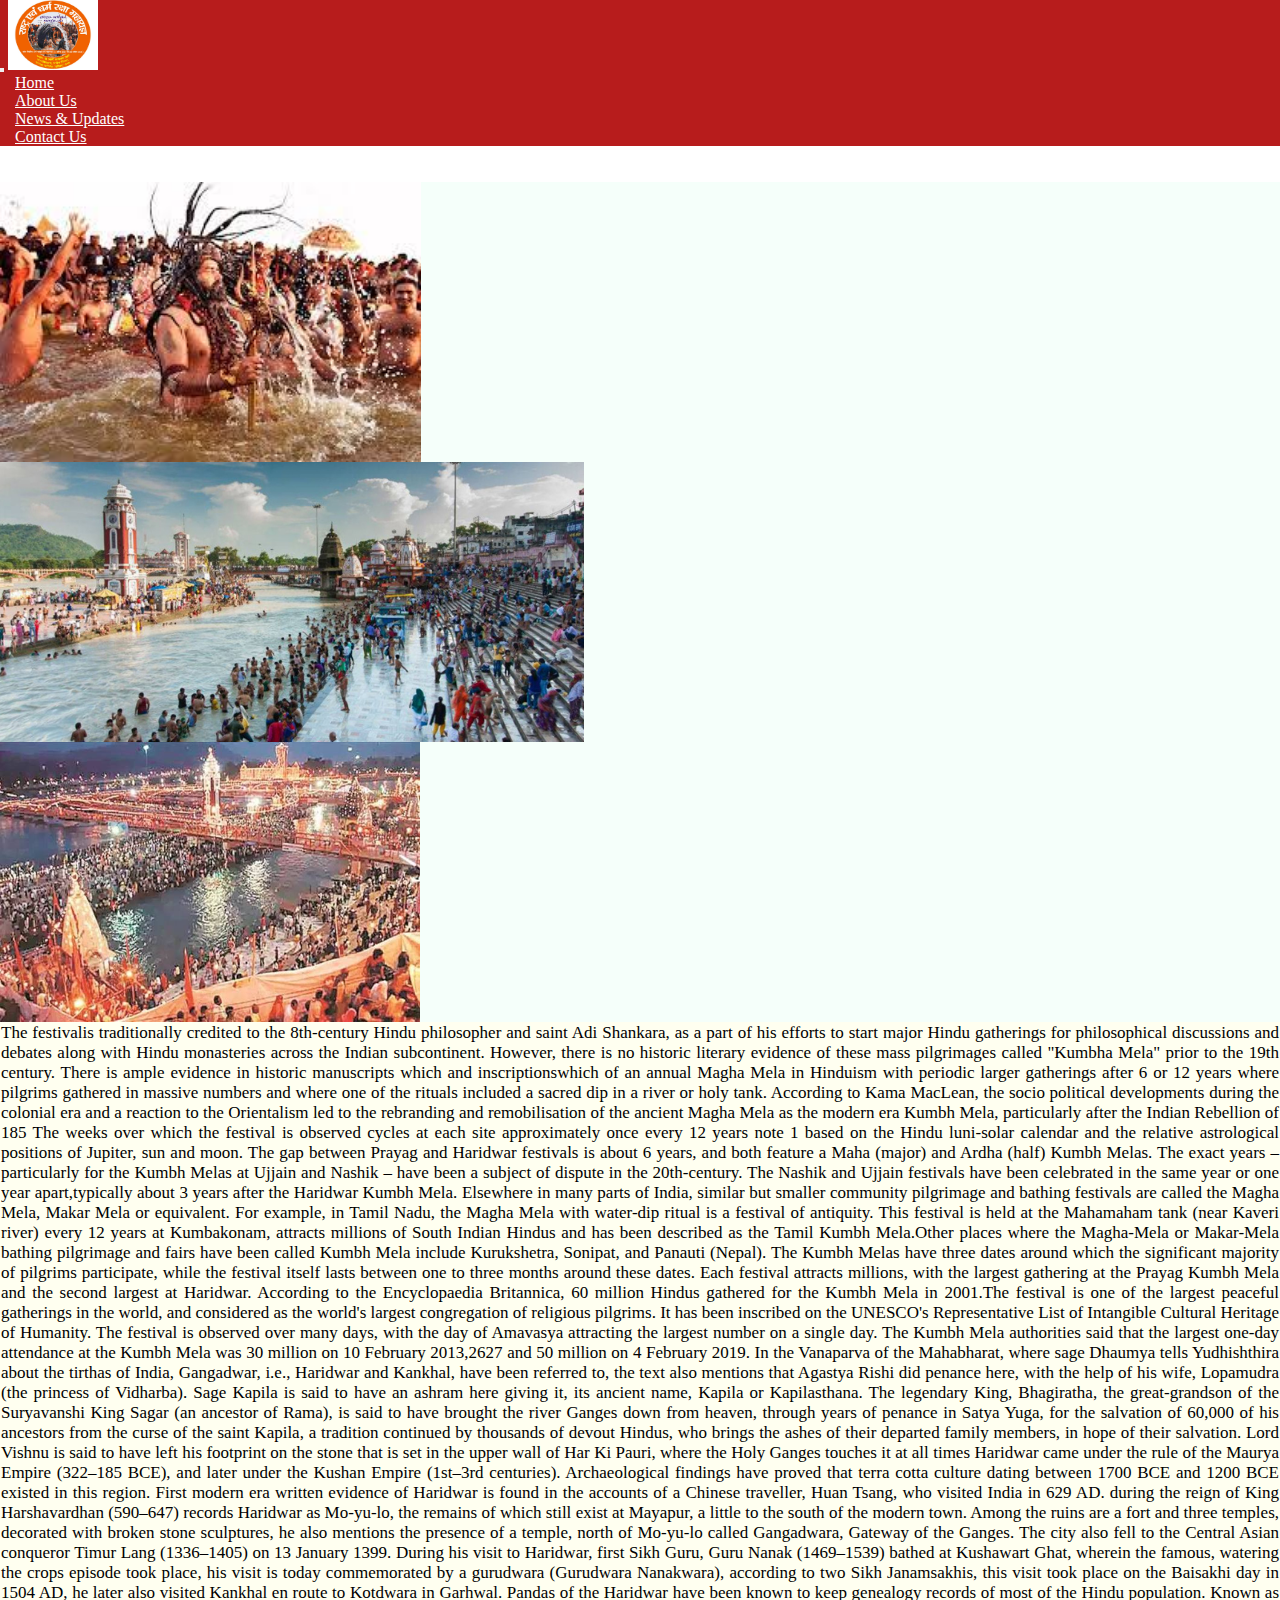
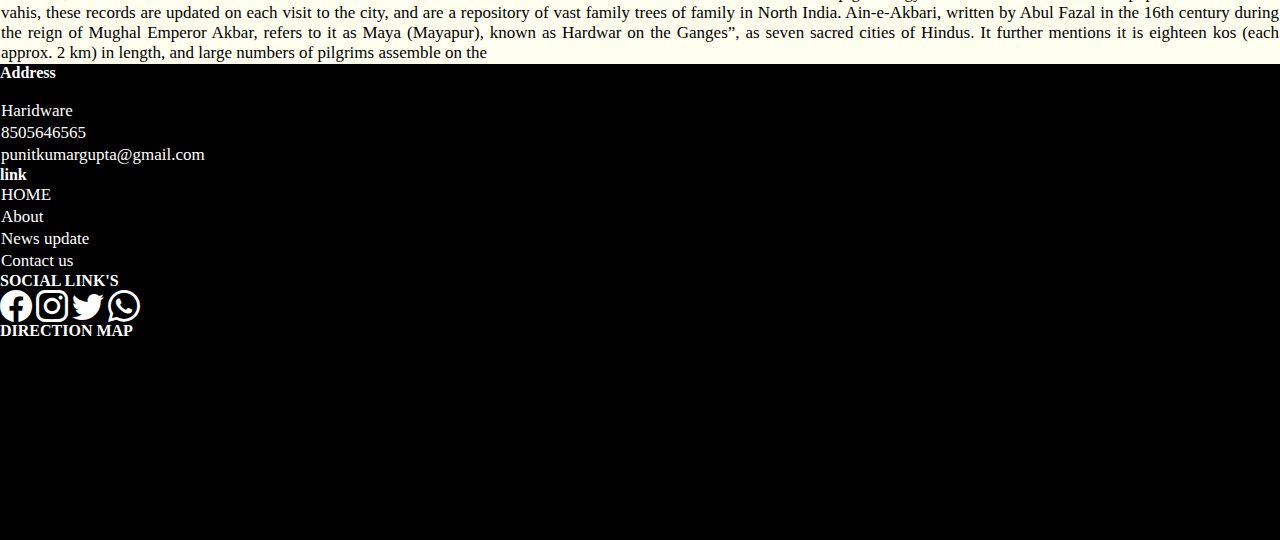
<file: news.html>
<html>
	<head>
		<meta name="viewport" content="width=device-width, initial-scale=1.0">
		<!--Bootstrap cdn link -->
		<link href="https://cdn.jsdelivr.net/npm/bootstrap@5.0.0-beta3/dist/css/bootstrap.min.css" rel="stylesheet" integrity="sha384-eOJMYsd53ii+scO/bJGFsiCZc+5NDVN2yr8+0RDqr0Ql0h+rP48ckxlpbzKgwra6" crossorigin="anonymous">
		<script src="https://cdn.jsdelivr.net/npm/bootstrap@5.0.0-beta3/dist/js/bootstrap.bundle.min.js" integrity="sha384-JEW9xMcG8R+pH31jmWH6WWP0WintQrMb4s7ZOdauHnUtxwoG2vI5DkLtS3qm9Ekf" crossorigin="anonymous"></script>
		<link rel="stylesheet" href="https://cdn.jsdelivr.net/npm/bootstrap-icons@1.4.1/font/bootstrap-icons.css">
		<!-- -->
		<!--external css link-->
			<link href="kumbhnew.css"rel="stylesheet"text="text/css">
		<!-- -->
	</head>
	<body>
		<nav class="navbar navbar-expand-lg navbar-dark  topnav">
			<div class="container-fluid">
				<button class="navbar-toggler" type="button" data-bs-toggle="collapse" data-bs-target="#navbarSupportedContent" aria-controls="navbarSupportedContent" aria-expanded="false" aria-label="Toggle navigation">
					<span class="navbar-toggler-icon white"></span>
				</button>
				<a class="navbar-brand" href="#"><img src="16.jpg"height="70"width="90"></a>
				<div class="collapse navbar-collapse navbar-right"id="navbarSupportedContent">
					<ul class="navbar-nav ms-auto mb-2 mb-lg-0">
						<li class="nav-item">
							<a class="nav-link active" aria-current="page" href="index.html">Home</a>
						</li>
						<li class="nav-item">
							<a class="nav-link active" aria-current="page" href="about.html">About Us</a>
						</li>
						<li class="nav-item text-danger">
							<a class="nav-link active" aria-current="page" href="news.html">News & Updates</a>
						</li>
						<li class="nav-item">
							<a class="nav-link active" aria-current="page" href="contact.html">Contact Us</a>
						</li>
					</ul>
				</div>
			</div>
		</nav>
		<header>
		</header>
		<main>	<br><br>
			<div class="section"style="background-color:#F5FFFA;">
					<div class="container">
						<div class="row">						
							<div class="col-lg">
									<img src="kumbhimage/kum.jpg" class=" w-100  responsive-img" alt="..." style="height:280px">
							</div>
							<div class="col-lg">
									<img src="kumbhimage/kum3.jpg" class=" w-100 responsive-img" alt="..." style="height:280px;">
							</div>
							<div class="col-lg ">
									<img src="kumbhimage/kum2.jpg" class=" w-100  responsive-img" alt="..." style="height:280px;">
							</div>
						</div>
					</div>
				</div>
				<div class="section"style="background-color:#FFFFF0;">
				<div class="container"style=" text-align:justify;">
						<p class="m-2">The festivalis traditionally credited to the 8th-century Hindu philosopher and saint Adi Shankara, as a part of his efforts to start major Hindu gatherings for philosophical discussions and debates along with Hindu monasteries across the Indian subcontinent. However, there is no historic literary evidence of these mass pilgrimages called "Kumbha Mela" prior to the 19th century. There is ample evidence in historic manuscripts which  and inscriptionswhich of an annual Magha Mela in Hinduism with periodic larger gatherings after 6 or 12 years where pilgrims gathered in massive numbers and where one of the rituals included a sacred dip in a river or holy tank. According to Kama MacLean, the socio political developments during the colonial era and a reaction to the Orientalism led to the rebranding and remobilisation of the ancient Magha Mela as the modern era Kumbh Mela, particularly after the Indian Rebellion of 185	
							The weeks over which the festival is observed cycles at each site approximately once every 12 years note 1 based on the Hindu luni-solar calendar and the relative astrological positions of Jupiter, sun and moon. The gap between Prayag and Haridwar festivals is about 6 years, and both feature a Maha (major) and Ardha (half) Kumbh Melas. The exact years – particularly for the Kumbh Melas at Ujjain and Nashik – have been a subject of dispute in the 20th-century. The Nashik and Ujjain festivals have been celebrated in the same year or one year apart,typically about 3 years after the Haridwar Kumbh Mela. Elsewhere in many parts of India, similar but smaller community pilgrimage and bathing festivals are called the Magha Mela, Makar Mela or equivalent. For example, in Tamil Nadu, the Magha Mela with water-dip ritual is a festival of antiquity. This festival is held at the Mahamaham tank (near Kaveri river) every 12 years at Kumbakonam, attracts millions of South Indian Hindus and has been described as the Tamil Kumbh Mela.Other places where the Magha-Mela or Makar-Mela bathing pilgrimage and fairs have been called Kumbh Mela include Kurukshetra, Sonipat, and Panauti (Nepal).
							The Kumbh Melas have three dates around which the significant majority of pilgrims participate, while the festival itself lasts between one to three months around these dates. Each festival attracts millions, with the largest gathering at the Prayag Kumbh Mela and the second largest at Haridwar. According to the Encyclopaedia Britannica, 60 million Hindus gathered for the Kumbh Mela in 2001.The festival is one of the largest peaceful gatherings in the world, and considered as the world's largest congregation of religious pilgrims. It has been inscribed on the UNESCO's Representative List of Intangible Cultural Heritage of Humanity. The festival is observed over many days, with the day of Amavasya attracting the largest number on a single day. The Kumbh Mela authorities said that the largest one-day attendance at the Kumbh Mela was 30 million on 10 February 2013,2627 and 50 million on 4 February 2019.										
							In the Vanaparva of the Mahabharat, where sage Dhaumya tells Yudhishthira about the tirthas of India, Gangadwar, i.e., Haridwar and Kankhal, have been referred to, the text also mentions that Agastya Rishi did penance here, with the help of his wife, Lopamudra (the princess of Vidharba). Sage Kapila is said to have an ashram here giving it, its ancient name, Kapila or Kapilasthana.
							The legendary King, Bhagiratha, the great-grandson of the Suryavanshi King Sagar (an ancestor of Rama), is said to have brought the river Ganges down from heaven, through years of penance in Satya Yuga, for the salvation of 60,000 of his ancestors from the curse of the saint Kapila, a tradition continued by thousands of devout Hindus, who brings the ashes of their departed family members, in hope of their salvation. Lord Vishnu is said to have left his footprint on the stone that is set in the upper wall of Har Ki Pauri, where the Holy Ganges touches it at all times
							Haridwar came under the rule of the Maurya Empire (322–185 BCE), and later under the Kushan Empire (1st–3rd centuries). Archaeological findings have proved that terra cotta culture dating between 1700 BCE and 1200 BCE existed in this region. First modern era written evidence of Haridwar is found in the accounts of a Chinese traveller, Huan Tsang, who visited India in 629 AD. during the reign of King Harshavardhan (590–647) records Haridwar as Mo-yu-lo, the remains of which still exist at Mayapur, a little to the south of the modern town. Among the ruins are a fort and three temples, decorated with broken stone sculptures, he also mentions the presence of a temple, north of Mo-yu-lo called Gangadwara, Gateway of the Ganges. The city also fell to the Central Asian conqueror Timur Lang (1336–1405) on 13 January 1399.
							During his visit to Haridwar, first Sikh Guru, Guru Nanak (1469–1539) bathed at Kushawart Ghat, wherein the famous, watering the crops episode took place, his visit is today commemorated by a gurudwara (Gurudwara Nanakwara), according to two Sikh Janamsakhis, this visit took place on the Baisakhi day in 1504 AD, he later also visited Kankhal en route to Kotdwara in Garhwal. Pandas of the Haridwar have been known to keep genealogy records of most of the Hindu population. Known as vahis, these records are updated on each visit to the city, and are a repository of vast family trees of family in North India.
							Ain-e-Akbari, written by Abul Fazal in the 16th century during the reign of Mughal Emperor Akbar, refers to it as Maya (Mayapur), known as Hardwar on the Ganges”, as seven sacred cities of Hindus. It further mentions it is eighteen kos (each approx. 2 km) in length, and large numbers of pilgrims assemble on the
						</p>					
				</div>
			</div>	
		</main>
		<footer  style="background-color:black;">	
						
						<div class="container">
								<div class="row">
									<div class=" col-sm-3">
										
											<h4>Address</h4><br>
											<p class="text-white"><a href="#">Haridware</a></p>								
											<p class="text-white"><a href="#">8505646565</a></p>
											<p class="text-white"><a href="#">punitkumargupta@gmail.com</a></p> 
											
									</div>
									<div class=" col-sm-3">
											<h4>link</h4>
											<p><a href="index.html">HOME</a></p>
											<p><a href="about.html">About</a></p>
											<p><a href="news.html">News update</a></p>
											<p><a href="contact.html">Contact us</a></p>
									</div>		
									<div class=" col-sm-3">
										<h4>SOCIAL LINK'S</h4>
										 <i class="bi-facebook" style="font-size: 2rem;color:white;"></i>
										<i class="bi-instagram" style="font-size: 2rem;color:white;"></i>
										 <i class="bi-twitter" style="font-size: 2rem;color:white;"></i>
										  <i class="bi-whatsapp" style="font-size: 2rem;color:white;"></i>
									</div>
									<div class=" col-sm-3">
										<h4>DIRECTION MAP</h4>
									<iframe src="https://www.google.com/maps/embed?pb=!1m18!1m12!1m3!1d3670808.5058388566!2d90.61313655758282!3d26.040951891653165!2m3!1f0!2f0!3f0!3m2!1i1024!2i768!4f13.1!3m3!1m2!1s0x374516c94c312d63%3A0xd11a73bb736719fb!2sAssam!5e0!3m2!1sen!2sin!4v1617873681641!5m2!1sen!2sin" width="200" height="200" style="border:0;" allowfullscreen="" loading="lazy"></iframe>
									</div>
								</div>	
							</div>
							
						
					<!-- -->
		</footer>		
	</body>
</html>
</file>
<file: kumbh.css>
*{
	margin:0px;
	padding:0px;
	}
.footer{
	background-color:black;
	height:210px;
	width:100%;
}
p{
	font-size:17px;
	list-style:none;

}

nav ul li a{
	color:white;
	margin:15px;
	padding:px;
}
a:hover{
	border-bottom:1px solid white;
	color:white;
}
.topnav
{
	background-color:#b71c1c ;
}
p a h1{
	color:white;
	text-decoration:none;

}
.text{
	color:#b71c1c;
}
 p a {
	color:white;
	text-decoration:none;
}
.text-white{
	font:20px;
}
h4
{
	color:white;
}
</file>
<file: kumbhabout.css>
*{
	margin:0px;
	padding:0px;
}
nav ul li a{
	margin:10px;
}
.footer{
	background-color:black;
	height:210px;
	width:100%;
}

p{
	font-size:17px;
	list-style:none;
	padding:1px;
}

nav ul li a{
	color:white;
	margin:15px;
	padding:px;
}
a:hover{
	border-bottom:1px solid white;
	color:white;
}
.topnav
{
	background-color:#b71c1c ;
}
p a{
	color:white;
	text-decoration:none;

}
h4{
	color:white;
}
.card-group{
	padding:0px;
	margin:10px;
}
.card-text
{

}
h2 {
	color:#b71c1c;
}
</file>
<file: kumbhcontac.css>
*{
	margin:0px;
	padding:0px;
	}
.footer{
	background-color:black;
	height:210px;
	width:100%;
}

p{
	font-size:17px;
	list-style:none;
	padding:1px;
}

nav ul li a{
	color:white;
	margin:15px;
	padding:px;
}
a:hover{
	border-bottom:1px solid white;
	color:white;
}
.topnav
{
	background-color:#b71c1c ;

}
p a{
	color:white;
	text-decoration:none;

}
.bopnav{
	background-color:#b71c1c;
	width:150px;
	height:50px;
	color:white;
	text-align:center;
	
}
h4
{
	color:white;
}
</file>
<file: kumbhnew.css>
*{
	margin:0px;
	padding:0px;
	}
.footer{
	
}

p{
	font-size:17px;
	list-style:none;
	padding:1px;
}

nav ul li a{
	color:white;
	margin:15px;
	padding:px;
}
a:hover{
	border-bottom:1px solid white;
	color:white;
}
.topnav
{
	background-color:#b71c1c ;
}
p a{
	color:white;
	text-decoration:none;

}
h4{
	color:white;
}
</file>
